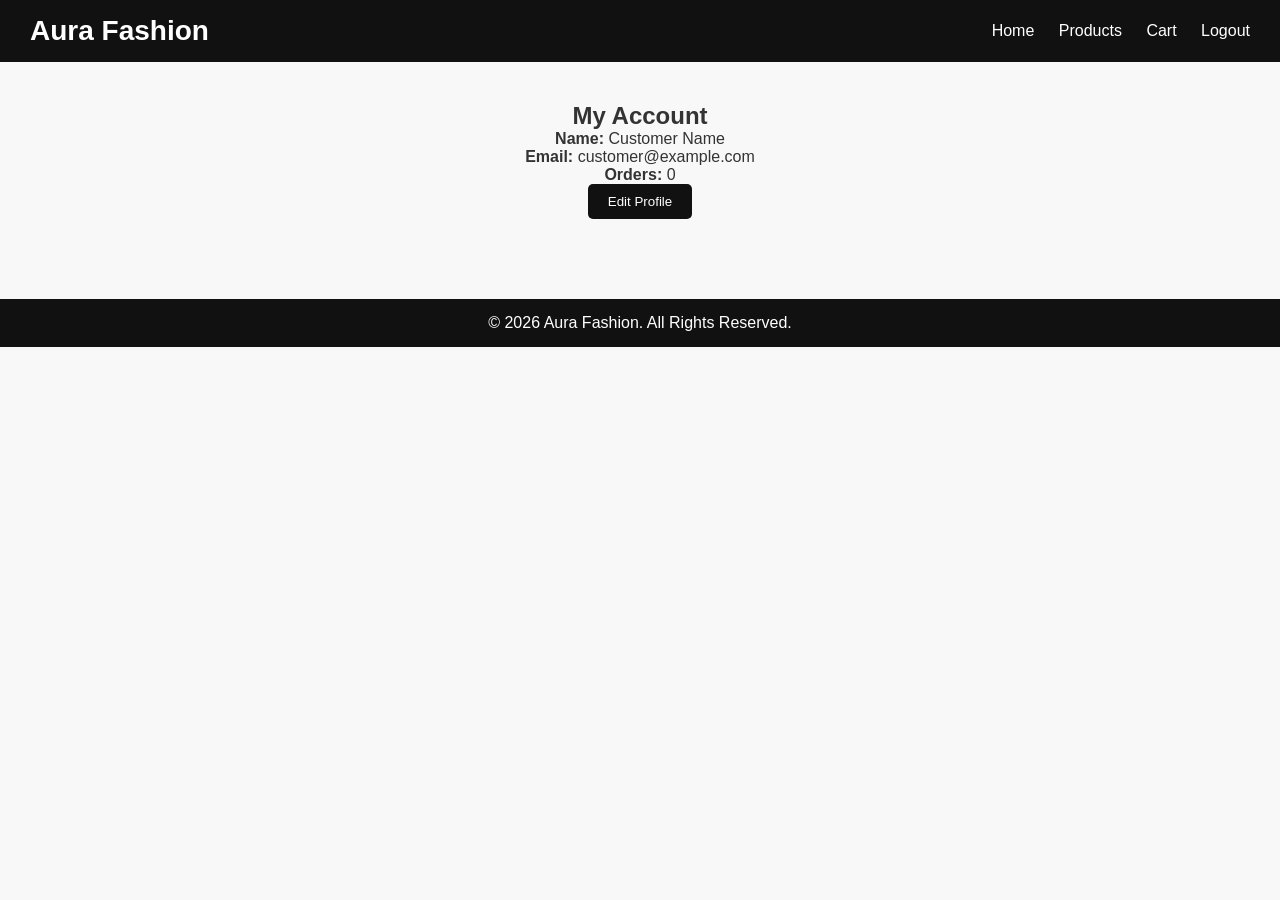
<file: Account.html>
<!DOCTYPE html>
<html lang="en">
<head>
    <meta charset="UTF-8">
    <meta name="viewport" content="width=device-width, initial-scale=1.0">
    <title>My Account - Aura Fashion</title>
    <link rel="stylesheet" href="style.css">
</head>
<body>

    <header>
        <h1>Aura Fashion</h1>
        <nav>
            <a href="index.html">Home</a>
            <a href="products.html">Products</a>
            <a href="cart.html">Cart</a>
            <a href="login.html">Logout</a>
        </nav>
    </header>

    <section class="account-page">
        <h2>My Account</h2>

        <div class="account-info">
            <p><strong>Name:</strong> Customer Name</p>
            <p><strong>Email:</strong> customer@example.com</p>
            <p><strong>Orders:</strong> 0</p>
        </div>

        <button>Edit Profile</button>
    </section>

    <footer>
        <p>&copy; 2026 Aura Fashion. All Rights Reserved.</p>
    </footer>

</body>
</html>
</file>
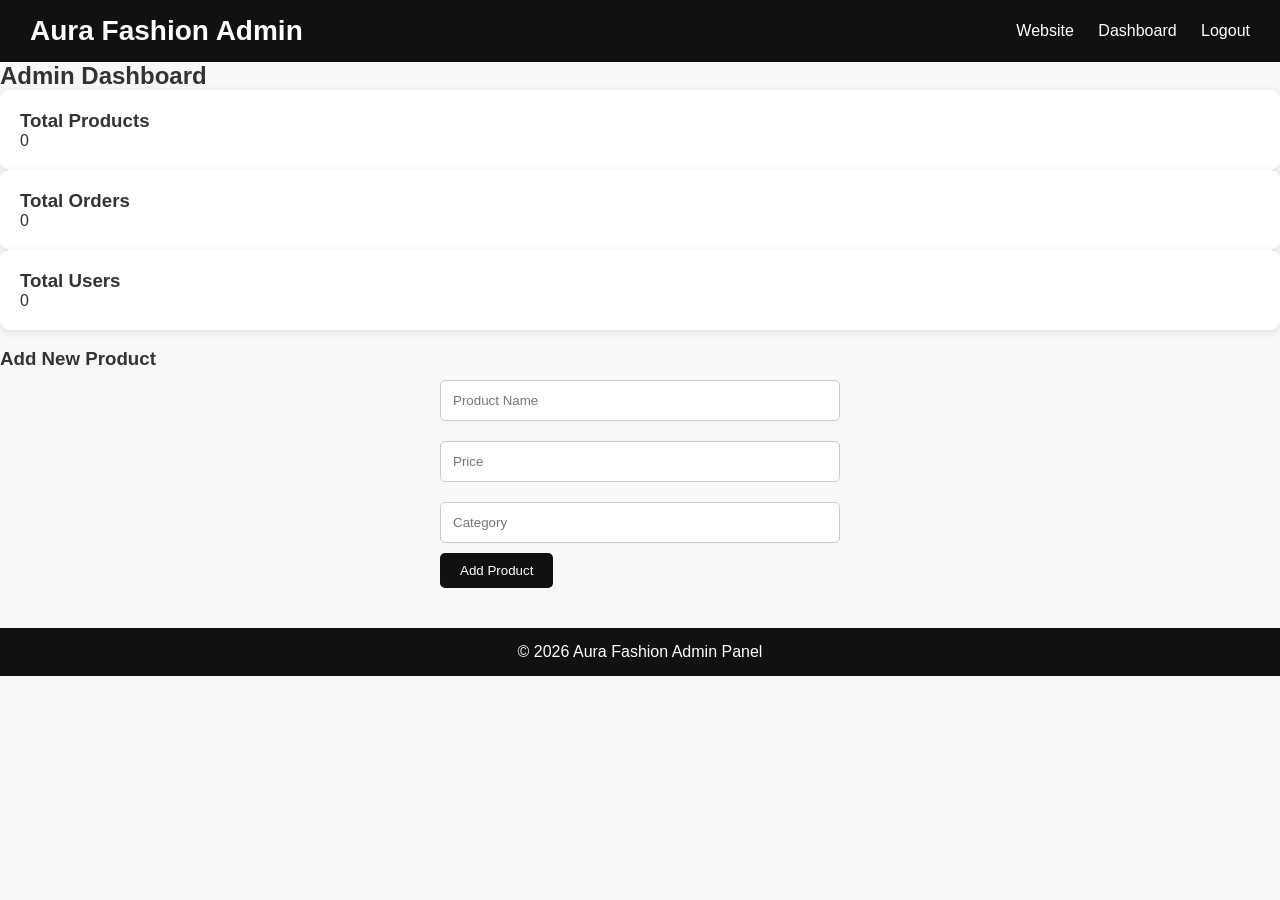
<file: admin.html>
<!DOCTYPE html>
<html lang="en">
<head>
    <meta charset="UTF-8">
    <meta name="viewport" content="width=device-width, initial-scale=1.0">
    <title>Admin Dashboard - Aura Fashion</title>
    <link rel="stylesheet" href="style.css">
</head>
<body>

    <header>
        <h1>Aura Fashion Admin</h1>
        <nav>
            <a href="index.html">Website</a>
            <a href="admin.html">Dashboard</a>
            <a href="login.html">Logout</a>
        </nav>
    </header>

    <section class="admin-dashboard">
        <h2>Admin Dashboard</h2>

        <div class="admin-cards">

            <div class="product-card">
                <h3>Total Products</h3>
                <p id="totalProducts">0</p>
            </div>

            <div class="product-card">
                <h3>Total Orders</h3>
                <p id="totalOrders">0</p>
            </div>

            <div class="product-card">
                <h3>Total Users</h3>
                <p id="totalUsers">0</p>
            </div>

        </div>

        <br>

        <h3>Add New Product</h3>

        <form id="addProductForm">
            <input type="text" id="productName" placeholder="Product Name" required>

            <input type="number" id="productPrice" placeholder="Price" required>

            <input type="text" id="productCategory" placeholder="Category" required>

            <button type="submit">Add Product</button>
        </form>

        <div id="adminProducts"></div>

    </section>

    <footer>
        <p>&copy; 2026 Aura Fashion Admin Panel</p>
    </footer>

    <script>
        document.getElementById("addProductForm")
        .addEventListener("submit", function(e){

            e.preventDefault();

            const name =
            document.getElementById("productName").value;

            const price =
            document.getElementById("productPrice").value;

            const category =
            document.getElementById("productCategory").value;

            const productDiv =
            document.createElement("div");

            productDiv.classList.add("product-card");

            productDiv.innerHTML = `
                <h4>${name}</h4>
                <p>Price: $${price}</p>
                <p>Category: ${category}</p>
            `;

            document.getElementById("adminProducts")
            .appendChild(productDiv);

            this.reset();
        });
    </script>

</body>
</html>
</file>
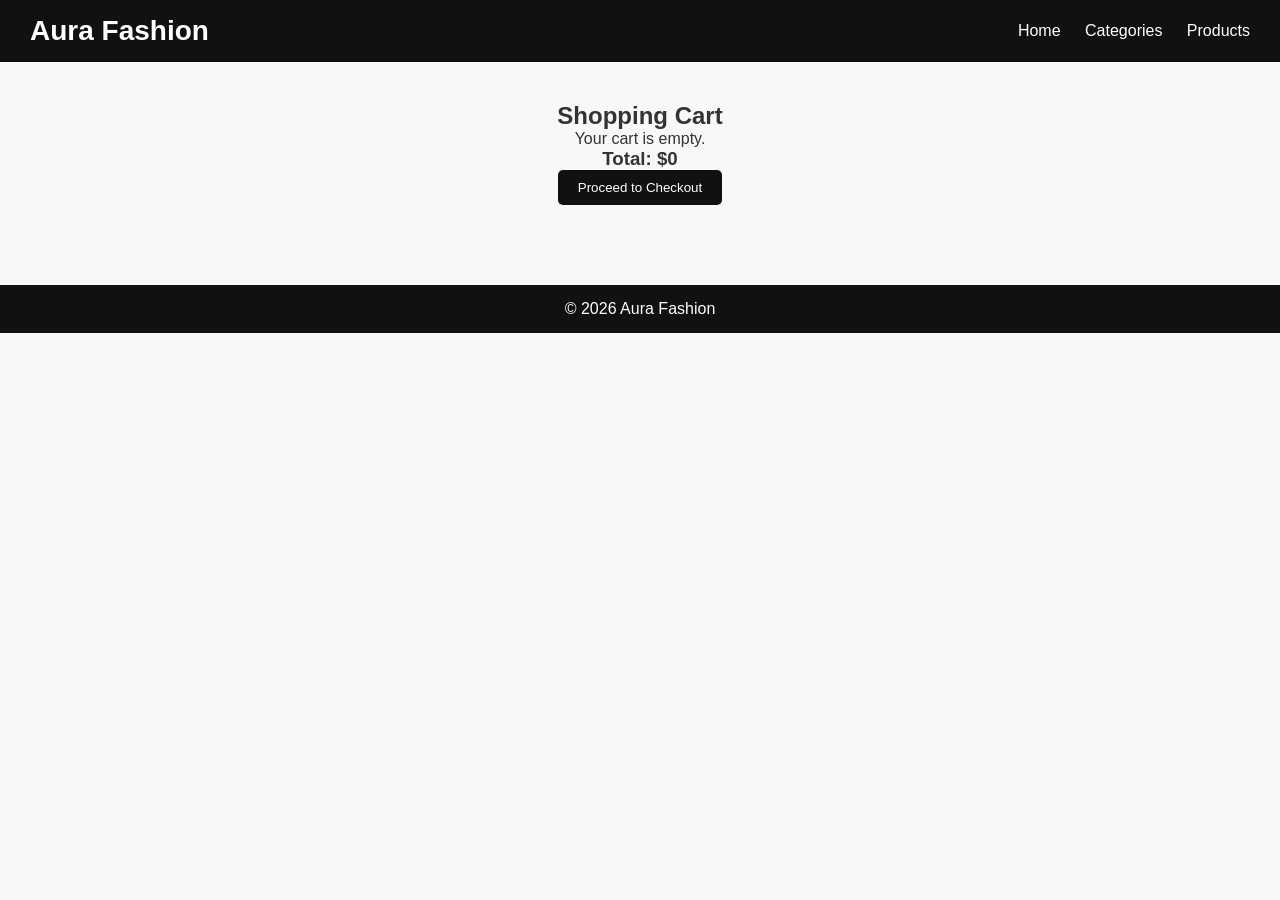
<file: Cart.html>
<!DOCTYPE html>
<html lang="en">
<head>
    <meta charset="UTF-8">
    <meta name="viewport" content="width=device-width, initial-scale=1.0">
    <title>Cart - Aura Fashion</title>
    <link rel="stylesheet" href="style.css">
</head>
<body>

    <header>
        <h1>Aura Fashion</h1>
        <nav>
            <a href="index.html">Home</a>
            <a href="categories.html">Categories</a>
            <a href="products.html">Products</a>
        </nav>
    </header>

    <section class="cart-page">
        <h2>Shopping Cart</h2>

        <div id="cartItems">
            <p>Your cart is empty.</p>
        </div>

        <div class="cart-total">
            <h3>Total: $0</h3>
            <button>Proceed to Checkout</button>
        </div>
    </section>

    <footer>
        <p>&copy; 2026 Aura Fashion</p>
    </footer>

    <script src="cart.js"></script>
</body>
</html>
</file>
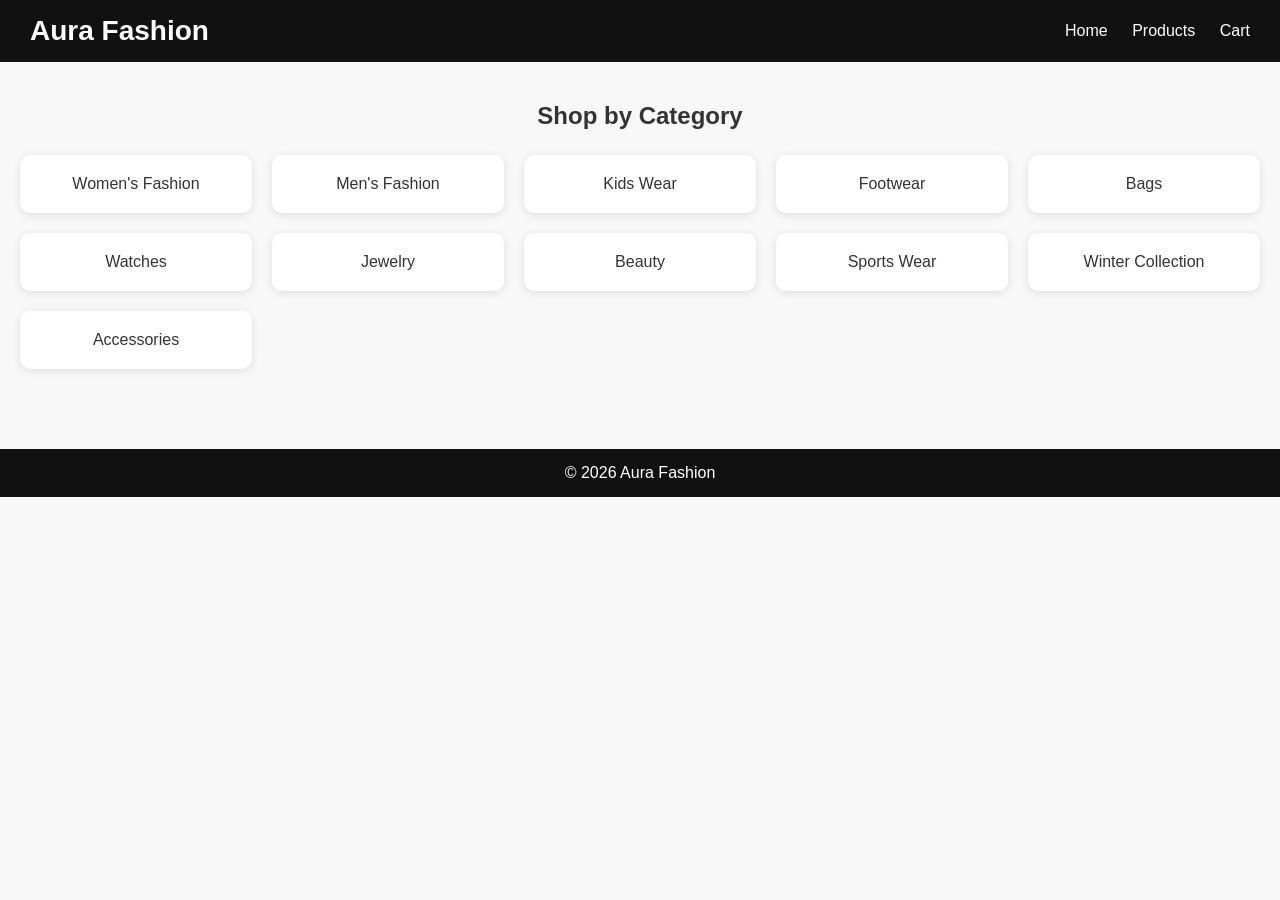
<file: categories.html>
<!DOCTYPE html>
<html lang="en">
<head>
    <meta charset="UTF-8">
    <meta name="viewport" content="width=device-width, initial-scale=1.0">
    <title>Categories - Aura Fashion</title>
    <link rel="stylesheet" href="style.css">
</head>
<body>

    <header>
        <h1>Aura Fashion</h1>
        <nav>
            <a href="index.html">Home</a>
            <a href="products.html">Products</a>
            <a href="cart.html">Cart</a>
        </nav>
    </header>

    <section class="categories-page">
        <h2>Shop by Category</h2>

        <div class="category-grid">
            <div class="category-card">Women's Fashion</div>
            <div class="category-card">Men's Fashion</div>
            <div class="category-card">Kids Wear</div>
            <div class="category-card">Footwear</div>
            <div class="category-card">Bags</div>
            <div class="category-card">Watches</div>
            <div class="category-card">Jewelry</div>
            <div class="category-card">Beauty</div>
            <div class="category-card">Sports Wear</div>
            <div class="category-card">Winter Collection</div>
            <div class="category-card">Accessories</div>
        </div>
    </section>

    <footer>
        <p>&copy; 2026 Aura Fashion</p>
    </footer>

</body>
                                                    </html>
</file>
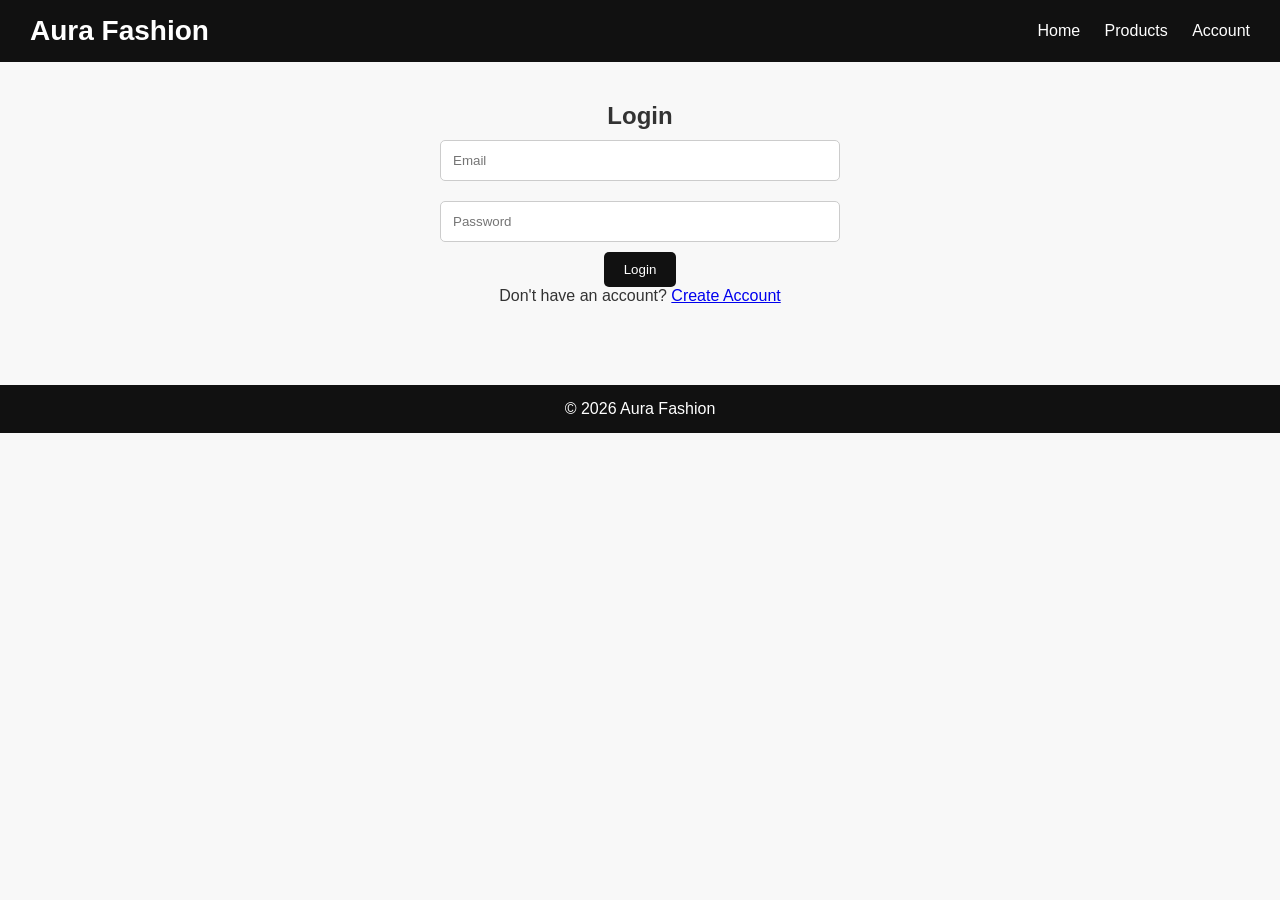
<file: Login.html>
<!DOCTYPE html>
<html lang="en">
<head>
    <meta charset="UTF-8">
    <meta name="viewport" content="width=device-width, initial-scale=1.0">
    <title>Login - Aura Fashion</title>
    <link rel="stylesheet" href="style.css">
</head>
<body>

    <header>
        <h1>Aura Fashion</h1>
        <nav>
            <a href="index.html">Home</a>
            <a href="products.html">Products</a>
            <a href="account.html">Account</a>
        </nav>
    </header>

    <section class="login-page">
        <h2>Login</h2>

        <form id="loginForm">
            <input type="email" placeholder="Email" required>
            <input type="password" placeholder="Password" required>

            <button type="submit">Login</button>
        </form>

        <p>Don't have an account? <a href="account.html">Create Account</a></p>
    </section>

    <footer>
        <p>&copy; 2026 Aura Fashion</p>
    </footer>

    <script src="auth.js"></script>
</body>
</html>
</file>
<file: style.css>
/* Reset */
*{
    margin:0;
    padding:0;
    box-sizing:border-box;
    font-family:Arial, sans-serif;
}

body{
    background:#f8f8f8;
    color:#333;
}

/* Header */
header{
    background:#111;
    color:white;
    padding:15px 30px;
    display:flex;
    justify-content:space-between;
    align-items:center;
}

header h1{
    font-size:28px;
}

nav a{
    color:white;
    text-decoration:none;
    margin-left:20px;
}

nav a:hover{
    color:#ffb6c1;
}

/* Hero Section */
.hero{
    text-align:center;
    padding:80px 20px;
    background:#ffe4e1;
}

.hero h2{
    font-size:42px;
    margin-bottom:15px;
}

.hero p{
    font-size:18px;
    margin-bottom:20px;
}

.btn{
    background:#111;
    color:white;
    padding:12px 25px;
    text-decoration:none;
    border-radius:5px;
}

/* Categories */
.categories,
.products-page,
.cart-page,
.login-page,
.account-page,
.categories-page{
    padding:40px 20px;
    text-align:center;
}

.category-grid,
.product-grid{
    display:grid;
    grid-template-columns:repeat(auto-fit,minmax(220px,1fr));
    gap:20px;
    margin-top:25px;
}

.category-card,
.product-card{
    background:white;
    padding:20px;
    border-radius:10px;
    box-shadow:0 2px 8px rgba(0,0,0,0.1);
}

/* Buttons */
button{
    background:#111;
    color:white;
    border:none;
    padding:10px 20px;
    border-radius:5px;
    cursor:pointer;
}

button:hover{
    opacity:0.9;
}

/* Forms */
form{
    max-width:400px;
    margin:auto;
}

input{
    width:100%;
    padding:12px;
    margin:10px 0;
    border:1px solid #ccc;
    border-radius:5px;
}

/* Footer */
footer{
    background:#111;
    color:white;
    text-align:center;
    padding:15px;
    margin-top:40px;
}
</file>
